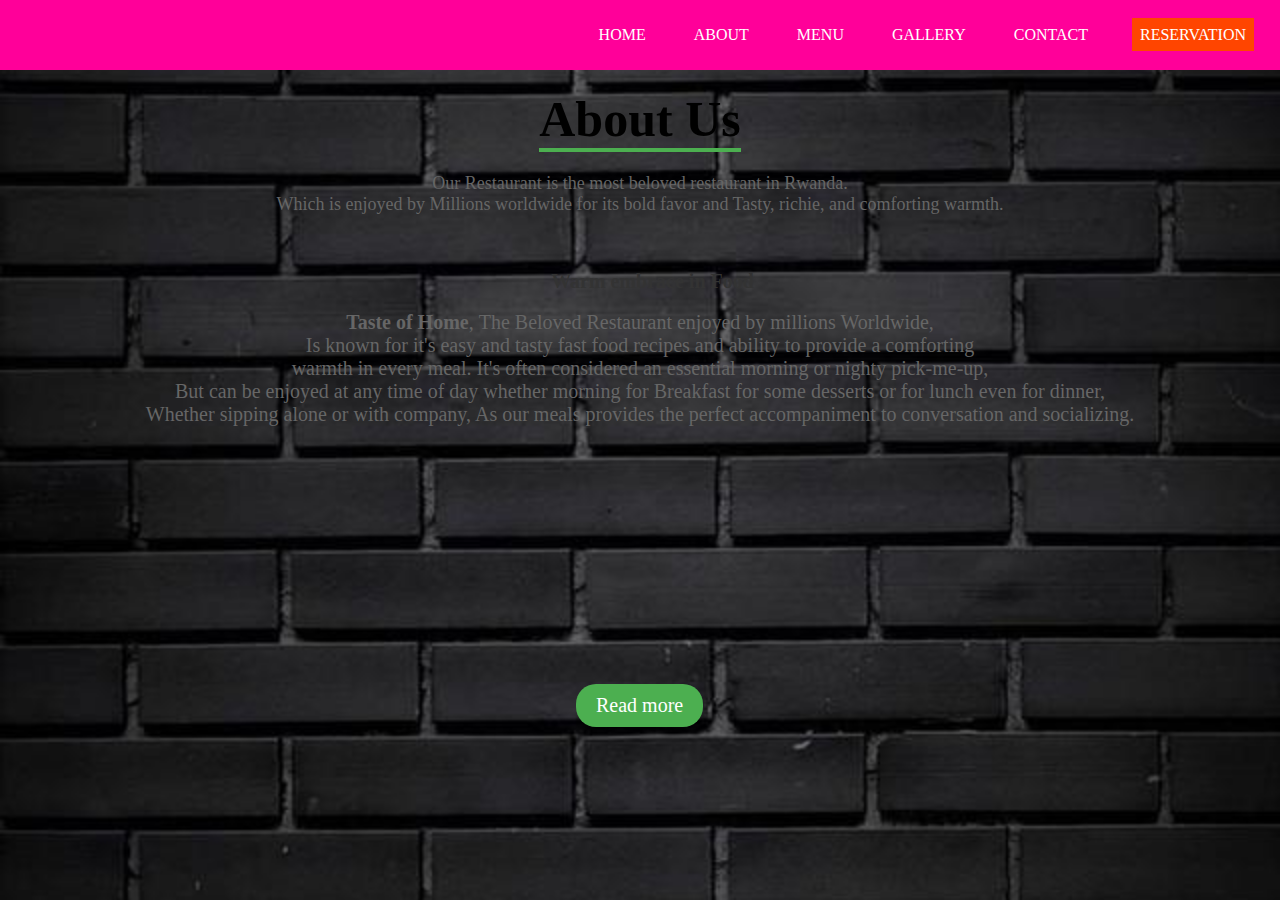
<file: about.html>
<!DOCTYPE html>
<html lang="en">
<head>
    <meta charset="UTF-8">
    <meta name="viewport" content="width=device-width, initial-scale=1.0">
    <title>About Us</title>
    <link rel="stylesheet" href="about.css">
</head>
<body>
    <div class="Container">
        <div class="navbar">
        <ul>
            <li><a href="home.html">Home</a></li>
            <li><a href="about.html">ABOUT</a></li>
            <li><a href="menu.html">MENU</a></li>
            <li><a href="gallery.html">GALLERY</a></li>
            <li><a href="contact.html">CONTACT</a></li>
            <li><a class="reservation" href="reservation.html">RESERVATION</a></li>
        </ul>
        </div>
</div>
<div class="about">
    <h1>About Us</h1>
    <p>Our Restaurant is the most beloved restaurant in Rwanda.<br>
    Which is enjoyed by Millions worldwide for its bold favor and Tasty, richie, and comforting warmth.</p>
    </div>
<div class="about-content">
    <h2 style="text-align: center;"><b>Warm embrace in Food</b></h2><br>
    <p style="text-align: center;"> <b>Taste of Home</b>,&nbsp;The Beloved Restaurant enjoyed by millions Worldwide,<br>
        Is known for it's easy and tasty fast food recipes and ability to provide a comforting<br>warmth in every meal.
        It's often considered an essential morning or nighty pick-me-up,<br>
        But can be enjoyed at any time of day whether morning for Breakfast for some desserts or for lunch even for dinner,<br>
        Whether sipping alone or with company, As our meals provides the perfect accompaniment to conversation and socializing.<br>
</p></div>
<div class="btn"><br><br><br>
<a href="" class="read-more">Read&nbsp;more</a>
</div>
</body>
</html>
</file>
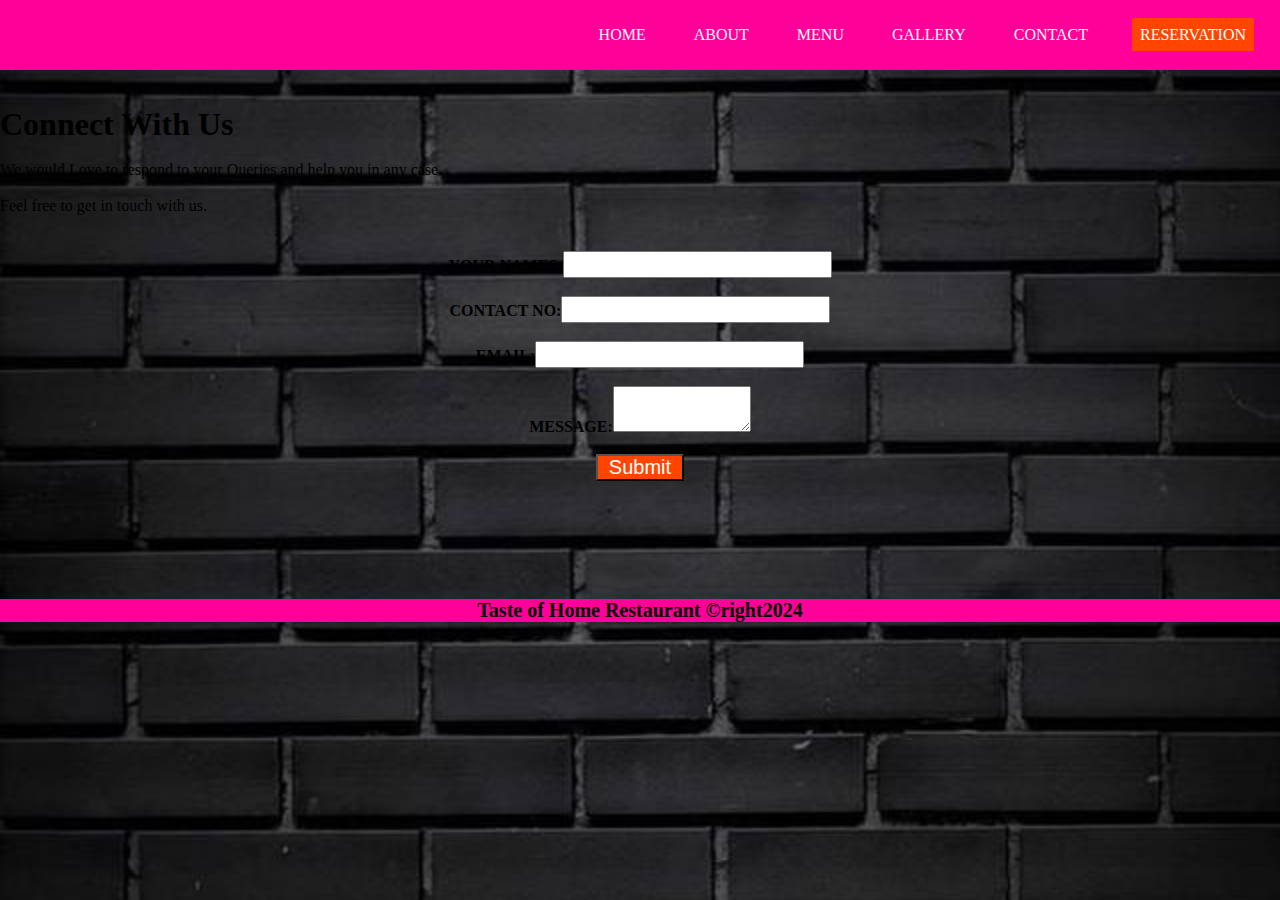
<file: contact.html>
<!DOCTYPE html>
<html lang="en">
<head>
    <meta charset="UTF-8">
    <meta name="viewport" content="width=device-width, initial-scale=1.0">
    <title>contact Us</title>
    <link rel="stylesheet" href="contact.css">
</head>
<body>
    <div class="Container">
        <div class="navbar">
        <ul>
            <li><a href="home.html">Home</a></li>
            <li><a href="about.html">ABOUT</a></li>
            <li><a href="menu.html">MENU</a></li>
            <li><a href="gallery.html">GALLERY</a></li>
            <li><a href="contact.html">CONTACT</a></li>
            <li><a class="reservation" href="reservation.html">RESERVATION</a></li>
        </ul>
        </div>
</div>
<div class="contact"><br>
    <br>
    <h1>Connect With Us</h1><br>
    <p>We would Love to respond to your Queries and help you in any case. 
    <br><br>Feel free to get in touch with us.</p><br>
    <br>
    <div class="form">
		<center><form>
		    <b>YOUR NAMES:</b><input style="font-size: 20px;" type="text" id="username" required><br><br>
		    <b>CONTACT NO:</b><input style="font-size: 20px;" type="number" id="number" required><br><br>
		    <b>EMAIL:</b><input style="font-size: 20px;" type="email" id="email" required><br><br>
		   <b>MESSAGE:</b><textarea style="font-size: 10px;" id="comment" name="comment" rows="4"></textarea><br><br>
		    <button style="font-size:20px; text-align:center;  color: #fff; background-color: orangered;"
            type="submit">&nbsp;&nbsp;Submit&nbsp;&nbsp;</button></div></center></form><br>
	    <center><footer style="font-family: segoe print; margin-top: 100px; font-size: 10px;">
		<h1 style="background-color: #ff0099;">Taste of Home Restaurant &copyright2024</h1>
	</footer></center>
</body>
</html>
</file>
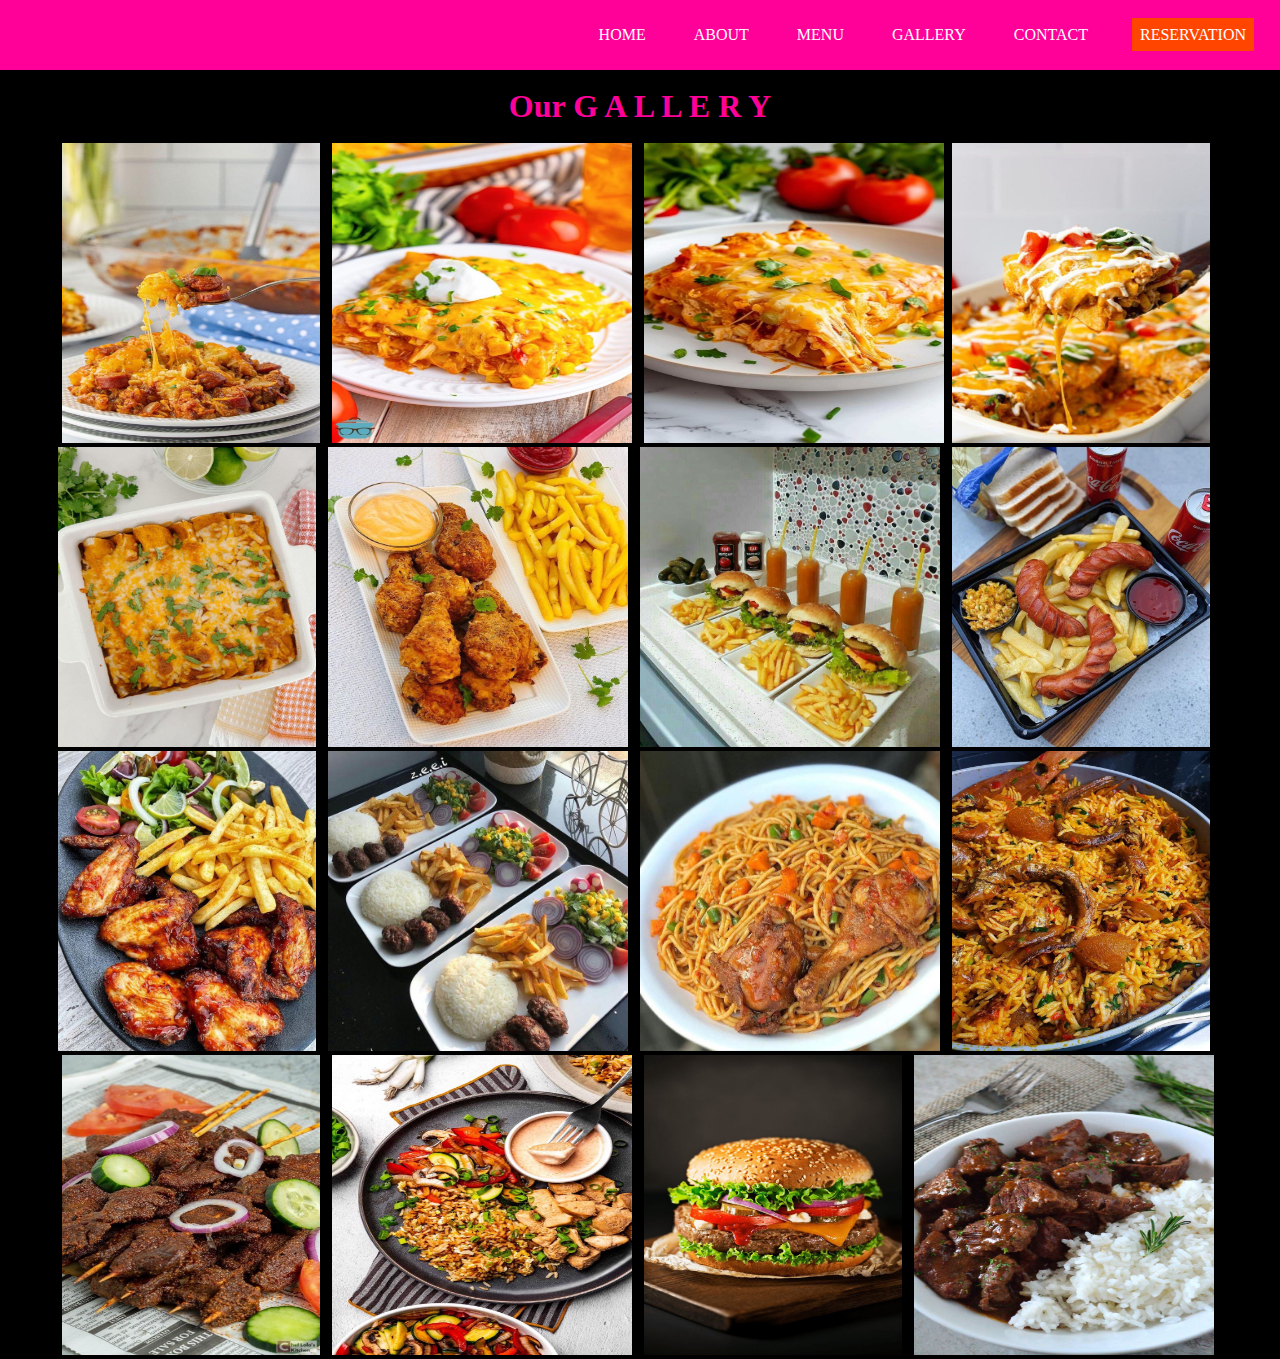
<file: gallery.html>
<!DOCTYPE html>
<html lang="en">
<head>
    <meta charset="UTF-8">
    <meta name="viewport" content="width=device-width, initial-scale=1.0">
    <title>Our gallery</title>
    <link rel="stylesheet" href="gallery.css">
</head>
<body>
    <div class="Container">
        <div class="navbar">
        <ul>
            <li><a href="home.html">Home</a></li>
            <li><a href="about.html">ABOUT</a></li>
            <li><a href="menu.html">MENU</a></li>
            <li><a href="gallery.html">GALLERY</a></li>
            <li><a href="contact.html">CONTACT</a></li>
            <li><a class="reservation" href="reservation.html">RESERVATION</a></li>
        </ul>
        </div>
</div><br>
<div class="box">
    <h1><b>Our G A L L E R Y</b></h1></div>
<div style="text-align: center;"><br>
    &nbsp;<img src="1.jpg" width="258px"; height="300px";>&nbsp;
    &nbsp;<img src="2.jpg" width="300px"; height="300px";>&nbsp;
    &nbsp;<img src="3.jpg" width="300px"; height="300px";>
    &nbsp;<img src="4.jpg" width="258px"; height="300px";>&nbsp;
    &nbsp;<img src="5.jpg" width="258px"; height="300px";>&nbsp;
    &nbsp;<img src="6.jpg" width="300px"; height="300px";>&nbsp;
    &nbsp;<img src="7.jpg" width="300px"; height="300px";>&nbsp;
    &nbsp;<img src="8.jpg" width="258px"; height="300px";>&nbsp;
    &nbsp;<img src="9.jpg" width="258px"; height="300px";>&nbsp;
    &nbsp;<img src="10.jpg"width="300px"; height="300px";>&nbsp;
    &nbsp;<img src="11.jpg"width="300px"; height="300px";>&nbsp;
    &nbsp;<img src="12.jpg"width="258px"; height="300px";>&nbsp;
    &nbsp;<img src="13.jpg"width="258px"; height="300px";>&nbsp;
    &nbsp;<img src="14.jpg"width="300px"; height="300px";>&nbsp;
    &nbsp;<img src="19.jpg"width="258px"; height="300px";>&nbsp;
    &nbsp;<img src="20.jpg"width="300px"; height="300px";>&nbsp;
</div>
</body>
</html>
</file>
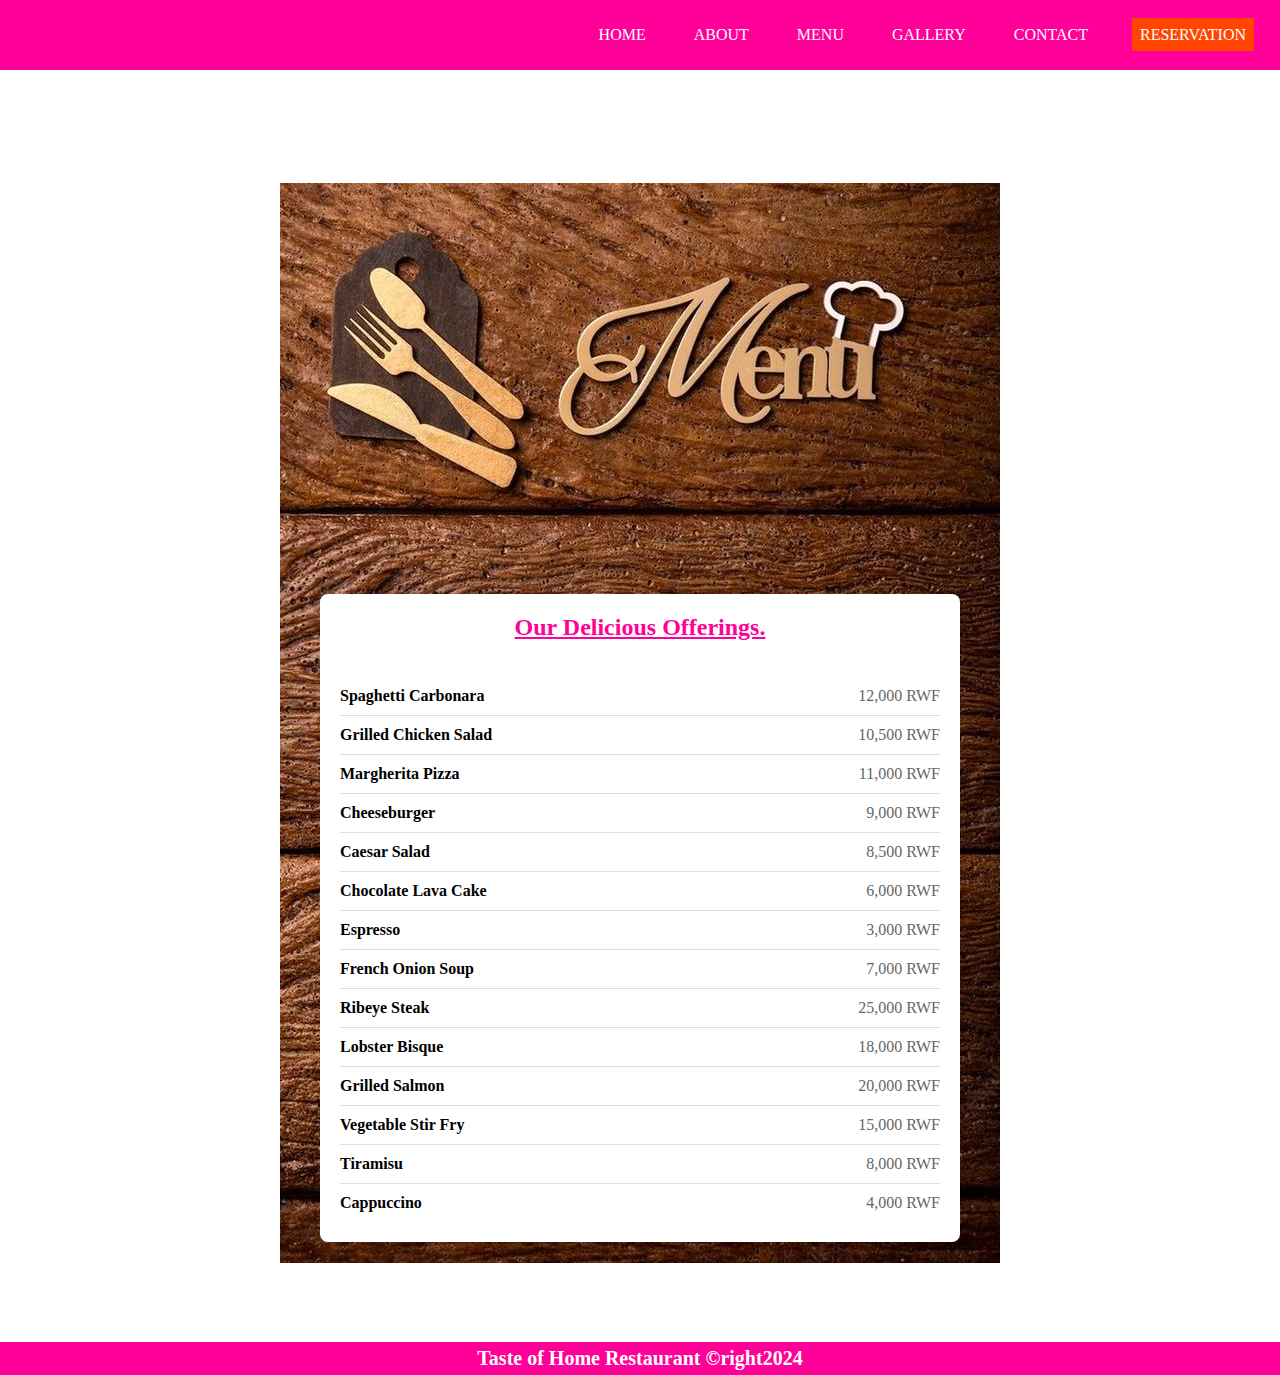
<file: menu.html>
<!DOCTYPE html>
<html lang="en">
<head>
    <meta charset="UTF-8">
    <meta name="viewport" content="width=device-width, initial-scale=1.0">
    <title>Home</title>
    <link rel="stylesheet" href="menu.css">
</head>
<body>
    <div class="Container">
        <div class="navbar">
        <ul>
            <li><a href="home.html">Home</a></li>
            <li><a href="about.html">ABOUT</a></li>
            <li><a href="menu.html">MENU</a></li>
            <li><a href="gallery.html">GALLERY</a></li>
            <li><a href="contact.html">CONTACT</a></li>
<li><a class="reservation" href="reservation.html">RESERVATION</a></li>
        </ul>
        </div>
    </div>
<div class="header">
    <img src="17.jpg" width="0px"; height="500px";>
    <section id="menu">
            <h2 style="color: #ff0099;"><b><u>Our Delicious Offerings.</u></b></h2><br><br>
            <ul class="menu-list">
                <li class="menu-item">
                    <span class="dish-name">Spaghetti Carbonara</span>
                    <span class="dish-price">12,000 RWF</span>
                </li>
                <li class="menu-item">
                    <span class="dish-name">Grilled Chicken Salad</span>
                    <span class="dish-price">10,500 RWF</span>
                </li>
                <li class="menu-item">
                    <span class="dish-name">Margherita Pizza</span>
                    <span class="dish-price">11,000 RWF</span>
                </li>
                <li class="menu-item">
                    <span class="dish-name">Cheeseburger</span>
                    <span class="dish-price">9,000 RWF</span>
                </li>
                <li class="menu-item">
                    <span class="dish-name">Caesar Salad</span>
                    <span class="dish-price">8,500 RWF</span>
                </li>
                <li class="menu-item">
                    <span class="dish-name">Chocolate Lava Cake</span>
                    <span class="dish-price">6,000 RWF</span>
                </li>
                <li class="menu-item">
                    <span class="dish-name">Espresso</span>
                    <span class="dish-price">3,000 RWF</span>
                </li>
                <li class="menu-item">
                    <span class="dish-name">French Onion Soup</span>
                    <span class="dish-price">7,000 RWF</span>
                </li>
                <li class="menu-item">
                    <span class="dish-name">Ribeye Steak</span>
                    <span class="dish-price">25,000 RWF</span>
                </li>
                <li class="menu-item">
                    <span class="dish-name">Lobster Bisque</span>
                    <span class="dish-price">18,000 RWF</span>
                </li>
                <li class="menu-item">
                    <span class="dish-name">Grilled Salmon</span>
                    <span class="dish-price">20,000 RWF</span>
                </li>
                <li class="menu-item">
                    <span class="dish-name">Vegetable Stir Fry</span>
                    <span class="dish-price">15,000 RWF</span>
                </li>
                <li class="menu-item">
                    <span class="dish-name">Tiramisu</span>
                    <span class="dish-price">8,000 RWF</span>
                </li>
                <li class="menu-item">
                    <span class="dish-name">Cappuccino</span>
                    <span class="dish-price">4,000 RWF</span>
                </li>
            </ul>
        </section>
        <center><footer style="font-family: segoe print; margin-top: 100px; font-size: 10px;">
            <h1 style="background-color: #ff0099;">Taste of Home Restaurant &copyright2024</h1>
        </footer></center>
</body>
</html>
</file>
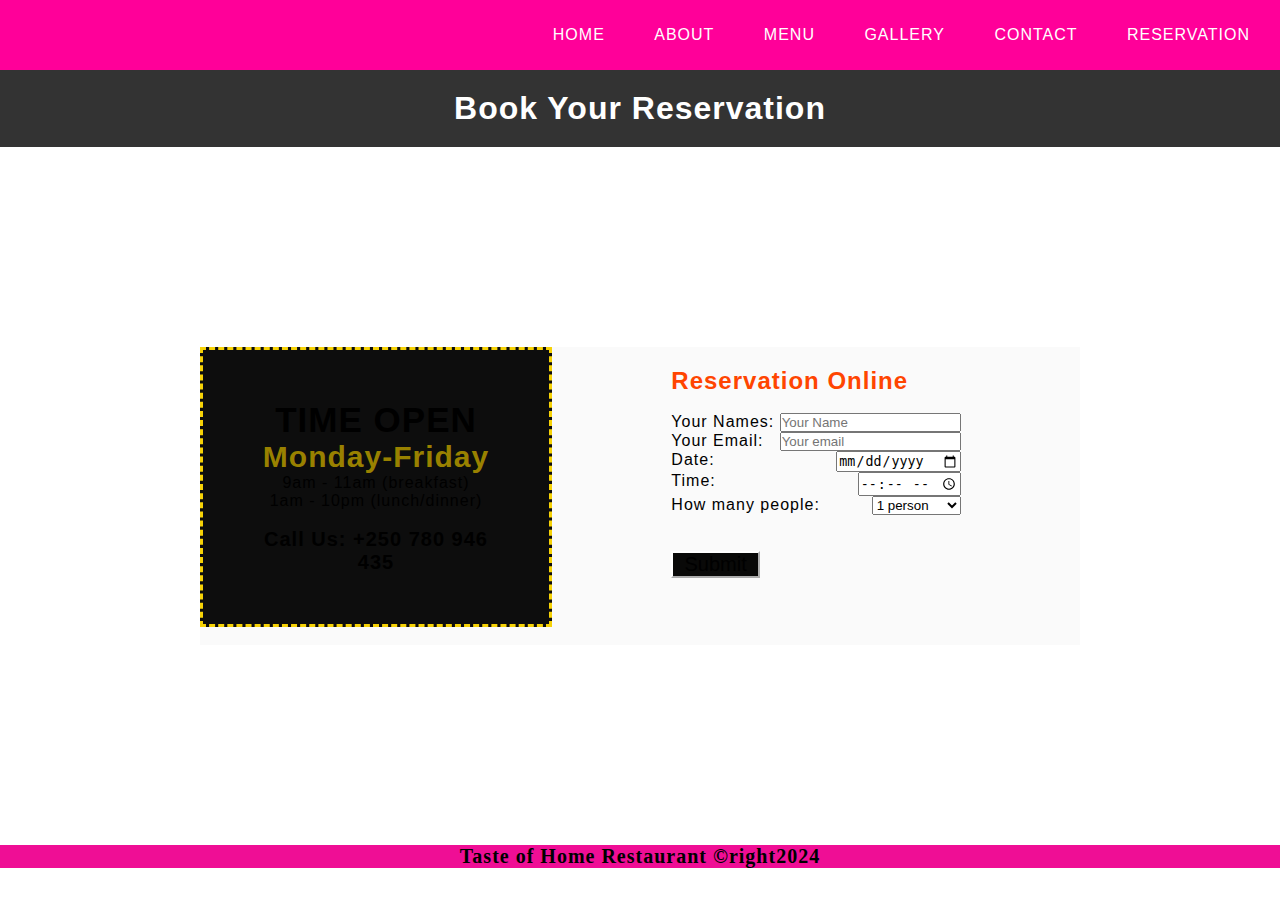
<file: reservation.html>
<!DOCTYPE html>
<html lang="en">
<head>
    <meta charset="UTF-8">
    <meta name="viewport" content="width=device-width, initial-scale=1.0">
    <title>Reservation</title>
    <link rel="stylesheet" href="reservation.css">
</head>
<body>
    <div class="Container">
        <div class="navbar">
        <ul>
            <li><a href="home.html">Home</a></li>
            <li><a href="about.html">ABOUT</a></li>
            <li><a href="menu.html">MENU</a></li>
            <li><a href="gallery.html">GALLERY</a></li>
            <li><a href="contact.html">CONTACT</a></li>
            <li><a href="reservation.html">RESERVATION</a></li>
        </ul>
        </div>
</div>
<header>
    <h1>Book Your Reservation</h1>
</header>
<div class="reservation">
    <div class="reservation-time">
        <h2 class="heading">Time Open</h2>
        <h3 class="heading-days">Monday-Friday</h3>
        <p>9am - 11am (breakfast)</p>
        <p>1am - 10pm (lunch/dinner)</p>
        <br>
        <h4 class="heading-phone">Call Us: +250 780 946 435</h4>
    </div><div class="reservation-form">
        <form action="#">
            <h2 style="color: orangered;">Reservation Online</h2><br>
            <div class="form-field">
                <p>Your Names:&nbsp;</p>
                <input type="text" placeholder="Your Name">
            </div>
            <div class="form-field">
                <p>Your Email:&nbsp;</p>
                <input type="email" placeholder="Your email">
            </div>
            <div class="form-field">
                <p>Date:&nbsp;</p>
                <input type="date">
            </div>
            <div class="form-field">
                <p>Time:&nbsp;</p>
                <input type="time">
            </div>
            <div class="form-field">
                <p>How many people:&nbsp;</p>
                <select name="select" id="7>
                    <option value="0">0 person</option>
                    <option value="1">1 person</option>
                    <option value="2">2 person</option>
                    <option value="3">3 person</option>
                    <option value="4">4 person</option>
                    <option value="5">5 person</option>
                    <option value="5">5+ persons</option>
                </select>
            </div><br><br>
            <button style="font-size:20px; border-color: #fff; background-color: rgb(9, 9, 8);"
            type="submit">&nbsp;&nbsp;Submit&nbsp;&nbsp;</button></div></center></form><br>
        </form>
    </div>
</div>
</div>
<center><footer style="font-family: segoe print; margin-top: 100px; font-size: 10px;">
    <h1 style="background-color: #ef0e95;">Taste of Home Restaurant &copyright2024</h1>
</footer></center>
</body>
</html>
</file>
<file: about.css>
*{
    margin: 0px;
    padding: 0px;
}

body{
    width: 100%;
    height: 100vh;
    background-image: url(16.jpg);
    background-size: cover;
    background-position: center; 
}

.container{
    display: flex;
    align-items: center;
    justify-content: space-between;
}

.container h1{
    color: orangered;
    margin-left: 10px;
    cursor: pointer;
}
.navbar ul li{
    display: inline-block;
    padding: 18px;
    text-transform: uppercase;
}

.navbar ul li a{
    text-decoration: none;
    color: #fff;
    padding: 4px;
    transition: 3.5s;
}

.navbar ul li a:hover{
    box-shadow: 0 3px 50px rgb(81, 0, 255) inset,0 3px 50px rgb(76, 0, 255) inset,
     0 3px 50px hsl(16, 100%, 50%) inset,0 3px 50px orangered inset;
}

.navbar .reservation{
    padding: 8px;
    background-color: orangered;
}

.navbar {
    padding: 8px;
    background-color: #ff0099;
    text-align: right;
}

.about{
    width: 90%;
    display: flex;
    justify-content: center;
    align-items: center;
    flex-direction: column;
    text-align: center;
    margin: 20px auto;
} 

.about h1{
    font-size: 50px;
    color: #000;
    margin-bottom: 25px;
    position: relative;
} 

.about h1::after{
    content:"";
    position: absolute;
    width: 100%;
    height: 4px;
    display: block;
    margin: 0 auto;
    background-color: #4caf50;
} 

.about p{
    font-size: 18px;
    color: #666;
    margin-bottom: 35px;
} 

.heading{
    width: 90%;
    margin: 0 auto;
    padding: 10px 20px;
} 

.heading{
    display: flex;
    justify-content: space-between;
    align-items: center;
    flex-wrap: wrap;
} 

.heading{
    flex: 1;
    margin-right: 40px;
    overflow: hidden;
} 

.about-content h2{
    font-size: 20px;
    margin-left: 25px;
    color: #333;
} 

.about-content p{
    font-size: 20px;
    font-size: 1.5;
    color: #666;
} 


.btn{
    position: absolute;
    top: 70%;
    left: 45%; 
} 
.btn .read-more{
    display: inline-block;
    padding: 10px 20px;
    background-color: #4caf50;
    color: #fff;
    font-size: 20px;
    text-decoration: none;
    border-radius: 20px;
    margin-right: 20%; 
} 

.btn .read-more:hover{
    background-color: #3e8e41;
}
</file>
<file: contact.css>
*{
    margin: 0px;
    padding: 0px;
}

body{
    width: 100%;
    height: 100vh;
    background-image: url(16.jpg);
    background-size: cover;
    background-position: center; 
}

.container{
    display: flex;
    align-items: center;
    justify-content: space-between;
}

.container h1{
    color: orangered;
    margin-left: 10px;
    cursor: pointer;
}
.navbar ul li{
    display: inline-block;
    padding: 18px;
    text-transform: uppercase;
}

.navbar ul li a{
    text-decoration: none;
    color: #fff;
    padding: 4px;
    transition: 3.5s;
}

.navbar ul li a:hover{
    box-shadow: 0 3px 50px rgb(81, 0, 255) inset,0 3px 50px rgb(76, 0, 255) inset,
     0 3px 50px hsl(16, 100%, 50%) inset,0 3px 50px orangered inset;
}

.navbar .reservation{
    padding: 8px;
    background-color: orangered;
}

.navbar {
    padding: 8px;
    background-color: #ff0099;
    text-align: right;
}
</file>
<file: gallery.css>
*{
    margin: 0px;
    padding: 0px;
}

body{
    width: 100%;
    height: 100vh;
    background-color: black;
    background-size: cover;
    background-position: center; 
}

.container{
    display: flex;
    align-items: center;
    justify-content: space-between;
}

.container h1{
    color: orangered;
    margin-left: 10px;
    cursor: pointer;
}
.navbar ul li{
    display: inline-block;
    padding: 18px;
    text-transform: uppercase;
}

.navbar ul li a{
    text-decoration: none;
    color: #fff;
    padding: 4px;
    transition: 3.5s;
}

.navbar ul li a:hover{
    box-shadow: 0 3px 50px rgb(81, 0, 255) inset,0 3px 50px rgb(76, 0, 255) inset,
     0 3px 50px hsl(16, 100%, 50%) inset,0 3px 50px orangered inset;
}

.navbar .reservation{
    padding: 8px;
    background-color: orangered;
}

.navbar {
    padding: 8px;
    background-color: #ff0099;
    text-align: right;
}

.box h1{
    color: #ff0099;
    text-align: center;
}
</file>
<file: menu.css>
*{
    margin: 0px;
    padding: 0px;
}

body{
    width: 100%;
    height: 100vh;
    background-size: cover;
    background-position: center; 
}

.container{
    display: flex;
    align-items: center;
    justify-content: space-between;
}

.container h1{
    color: orangered;
    margin-left: 10px;
    cursor: pointer;
}
.navbar ul li{
    display: inline-block;
    padding: 18px;
    text-transform: uppercase;
}

.navbar ul li a{
    text-decoration: none;
    color: #fff;
    padding: 4px;
    transition: 3.5s;
}

.navbar ul li a:hover{
    box-shadow: 0 3px 50px rgb(81, 0, 255) inset,0 3px 50px rgb(76, 0, 255) inset,
     0 3px 50px hsl(16, 100%, 50%) inset,0 3px 50px orangered inset;
}

.navbar .reservation{
    padding: 8px;
    background-color: orangered;
}

.navbar {
    padding: 8px;
    background-color: #ff0099;
    text-align: right;
}

.header{
    background-image: url(17.jpg);
    background-size: auto;
    background-repeat: no-repeat;
    background-position: center;
    padding: 0;
}

header h1 {
    margin: 0;
    top: 0;
}

section#menu {
    padding: 20px;
    max-width: 600px;
    margin: 20px auto;
    background-color: #fff;
    border-radius: 8px;
    box-shadow: 0 0 10px rgba(0, 0, 0, 0.1);
}

section#menu h2 {
    text-align: center;
    margin-top: 0;
}

.menu-list {
    list-style: none;
    padding: 0;
}

.menu-item {
    display: flex;
    justify-content: space-between;
    padding: 10px 0;
    border-bottom: 1px solid #ddd;
}

.menu-item:last-child {
    border-bottom: none;
}

.dish-name {
    font-weight: bold;
}

.dish-price {
    color: #666;
}

footer {
    background-color:   #ff0099;
    color: #fff;
    text-align: center;
    padding: 5px 0;
    width: 100%;
    bottom: 0;
}
</file>
<file: reservation.css>
*{
    margin: 0px;
    padding: 0px;
}

body{
    font-family: 'Raleway', sans-serif;
    font-weight: 400;
    width: 100%;
    height: 100vh;
    letter-spacing: 1px;
}
.container{
    display: flex;
    align-items: center;
    justify-content: space-between;
}

.container h1{
    color: orangered;
    margin-left: 10px;
    cursor: pointer;
}
.navbar ul li{
    display: inline-block;
    padding: 18px;
    text-transform: uppercase;
}

.navbar ul li a{
    text-decoration: none;
    color: #fff;
    padding: 4px;
    transition: 3.5s;
}

.navbar ul li a:hover{
    box-shadow: 0 3px 50px rgb(81, 0, 255) inset,0 3px 50px rgb(76, 0, 255) inset,
     0 3px 50px hsl(16, 100%, 50%) inset,0 3px 50px orangered inset;
}

.navbar .reservation{
    padding: 8px;
    background-color: orangered;
}

.navbar {
    padding: 8px;
    background-color: #ff0099;
    text-align: right;
}


header {
    background-color: #333;
    color: #fff;
    padding: 20px 0;
    text-align: center;
}
.reservation{
    background-color: #fafafa;
    margin: 200px;
    box-shadow: rgba(0, 0, 0, 1);
    display: grid;
    grid-template-columns: 40% 60%;
}
    
.reservation-time{
    background-color: rgba(0, 0, 0, .95);
    padding: 50px;
    border: 3px dashed #f6d206;
    outline-offset: -30px;
    text-align: center;
}
.heading{
    font-size: 35px;
    text-transform: uppercase;
}
.heading-days{
    color: #998100;
    font-size: 30px;
}
.heading-phone{
    font-size: 20px;
}
.reservation-form{
    padding: 20px 0;
    margin: 0 auto;
    color: #000;
}
.form{
    display: grid;
    grid-row-gap: 20px;
}
.form p{
    font-weight: 600;
}

.form-field{
    display: flex;
    justify-content: space-between;
}
input,select{
    pad: 10px 15px;
}
</file>
